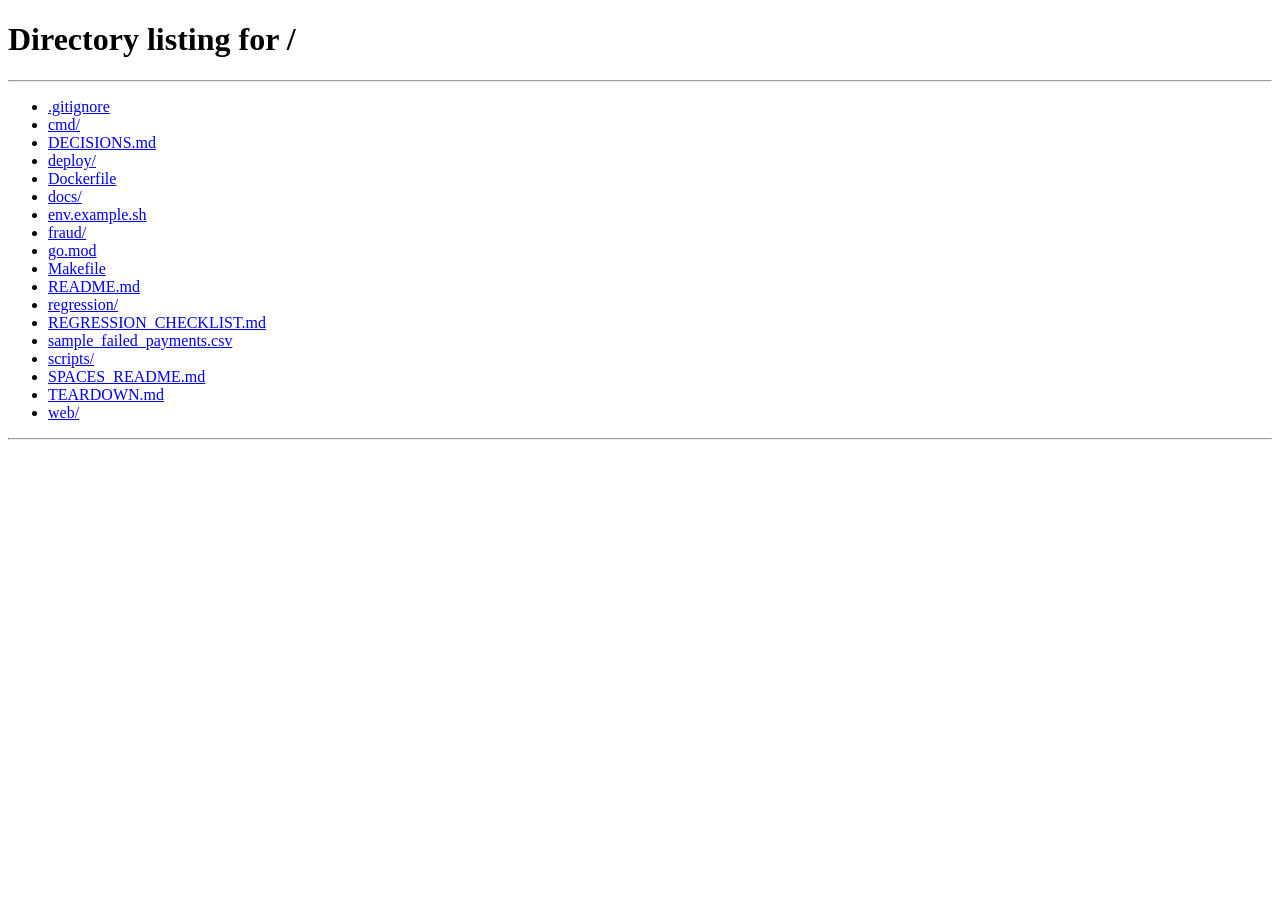
<file: web/fraud.html>
<!doctype html>
<meta charset="utf-8">
<title>Fraud Model — Recover</title>
<meta http-equiv="refresh" content="0; url=/#fraud">
<p>The fraud model now lives inside the Recover dashboard: <a href="/#fraud">open the Fraud Model tab</a>.</p>
</file>
